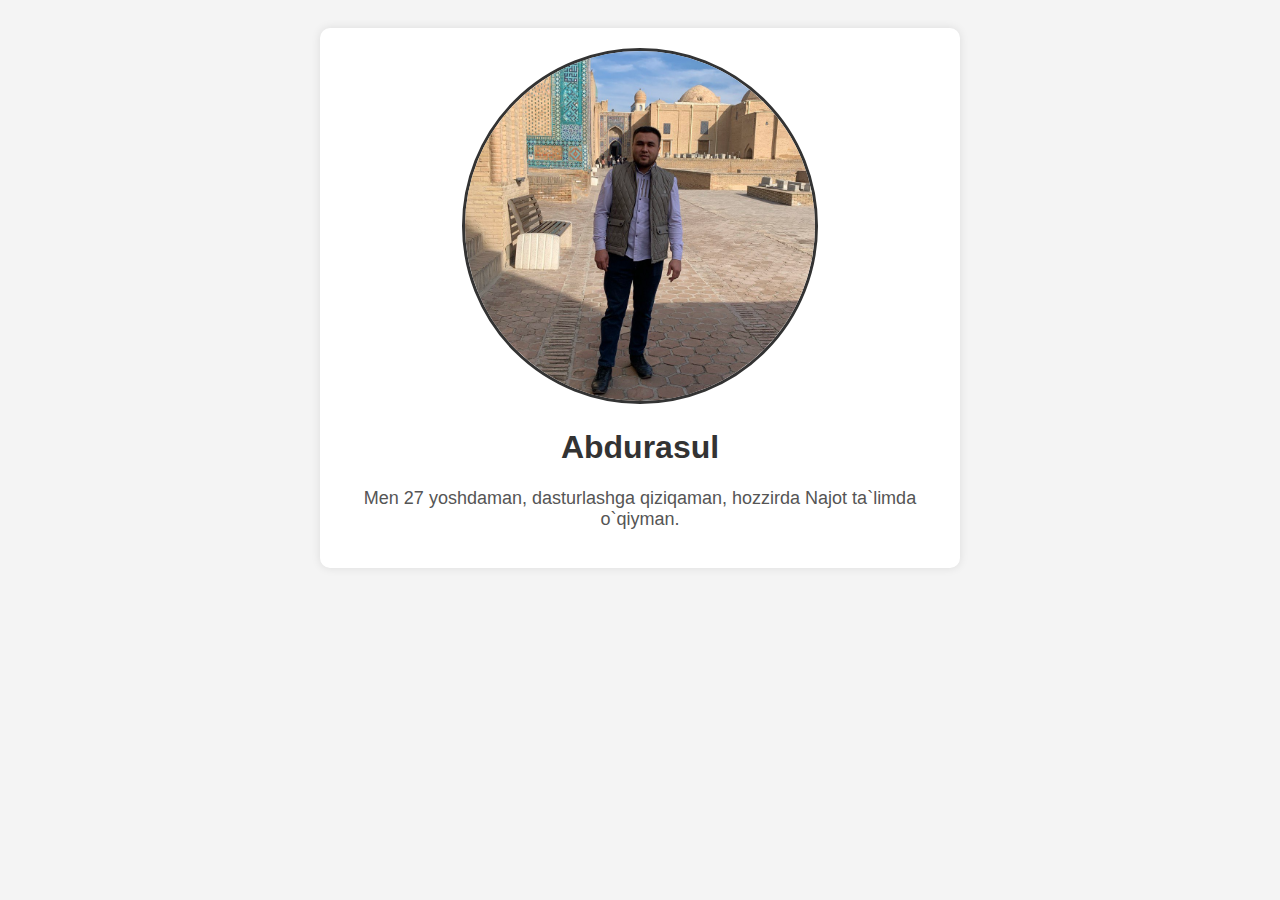
<file: about.html>
<!DOCTYPE html>
<html lang="uz">
<head>
    <meta charset="UTF-8">
    <meta name="viewport" content="width=device-width, initial-scale=1.0">
    <title>Men haqimda</title>
    <link rel="stylesheet" href="style.css">
</head>
<body>

    <div class="container">
        <img src="images/myimage.jpg" alt="Abdurasulning rasmi">
        <h1>Abdurasul</h1>
        <p>Men 27 yoshdaman, dasturlashga qiziqaman, hozzirda Najot ta`limda o`qiyman.</p>
    </div>

</body>
</html>
</file>
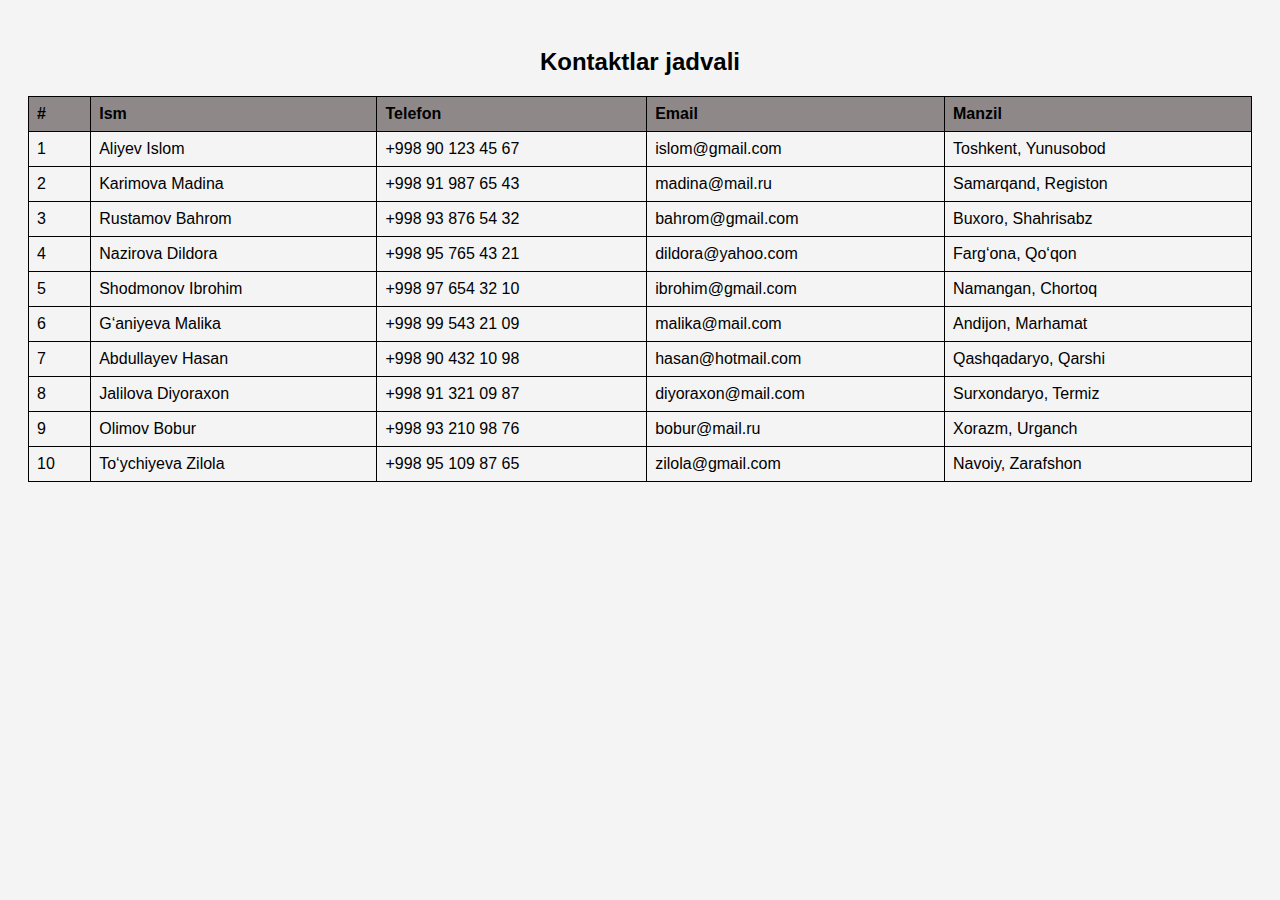
<file: contact.html>
<!DOCTYPE html>
<html>
<head>
    <title>Kontaktlar jadvali</title>
    <link rel="stylesheet" href="style.css">
</head>
<body>

    <h2>Kontaktlar jadvali</h2>

    <table>
        <tr>
            <th>#</th>
            <th>Ism</th>
            <th>Telefon</th>
            <th>Email</th>
            <th>Manzil</th>
        </tr>
        <tr>
            <td>1</td>
            <td>Aliyev Islom</td>
            <td>+998 90 123 45 67</td>
            <td>islom@gmail.com</td>
            <td>Toshkent, Yunusobod</td>
        </tr>
        <tr>
            <td>2</td>
            <td>Karimova Madina</td>
            <td>+998 91 987 65 43</td>
            <td>madina@mail.ru</td>
            <td>Samarqand, Registon</td>
        </tr>
        <tr>
            <td>3</td>
            <td>Rustamov Bahrom</td>
            <td>+998 93 876 54 32</td>
            <td>bahrom@gmail.com</td>
            <td>Buxoro, Shahrisabz</td>
        </tr>
        <tr>
            <td>4</td>
            <td>Nazirova Dildora</td>
            <td>+998 95 765 43 21</td>
            <td>dildora@yahoo.com</td>
            <td>Farg‘ona, Qo‘qon</td>
        </tr>
        <tr>
            <td>5</td>
            <td>Shodmonov Ibrohim</td>
            <td>+998 97 654 32 10</td>
            <td>ibrohim@gmail.com</td>
            <td>Namangan, Chortoq</td>
        </tr>
        <tr>
            <td>6</td>
            <td>G‘aniyeva Malika</td>
            <td>+998 99 543 21 09</td>
            <td>malika@mail.com</td>
            <td>Andijon, Marhamat</td>
        </tr>
        <tr>
            <td>7</td>
            <td>Abdullayev Hasan</td>
            <td>+998 90 432 10 98</td>
            <td>hasan@hotmail.com</td>
            <td>Qashqadaryo, Qarshi</td>
        </tr>
        <tr>
            <td>8</td>
            <td>Jalilova Diyoraxon</td>
            <td>+998 91 321 09 87</td>
            <td>diyoraxon@mail.com</td>
            <td>Surxondaryo, Termiz</td>
        </tr>
        <tr>
            <td>9</td>
            <td>Olimov Bobur</td>
            <td>+998 93 210 98 76</td>
            <td>bobur@mail.ru</td>
            <td>Xorazm, Urganch</td>
        </tr>
        <tr>
            <td>10</td>
            <td>To‘ychiyeva Zilola</td>
            <td>+998 95 109 87 65</td>
            <td>zilola@gmail.com</td>
            <td>Navoiy, Zarafshon</td>
        </tr>
    </table>

</body>
</html>
</file>
<file: style.css>
/* about.html  */

body {
    font-family: Arial, sans-serif;
    background-color: #f4f4f4;
    text-align: center;
    padding: 20px;
}

.container {
    max-width: 600px;
    margin: auto;
    background: white;
    padding: 20px;
    border-radius: 10px;
    box-shadow: 0px 0px 10px rgba(0, 0, 0, 0.1);
}

img {
    width: 350px;
    height: 350px;
    border-radius: 50%;
    object-fit: cover;
    border: 3px solid #333;
}

h1 {
    color: #333;
}

p {
    font-size: 18px;
    color: #555;
}


/* contact.html */
table {
    width: 100%;
    border-collapse: collapse;
}

th,
td {
    border: 1px solid black;
    padding: 8px;
    text-align: left;
}

th {
    background-color: #8e8888;
}
</file>
